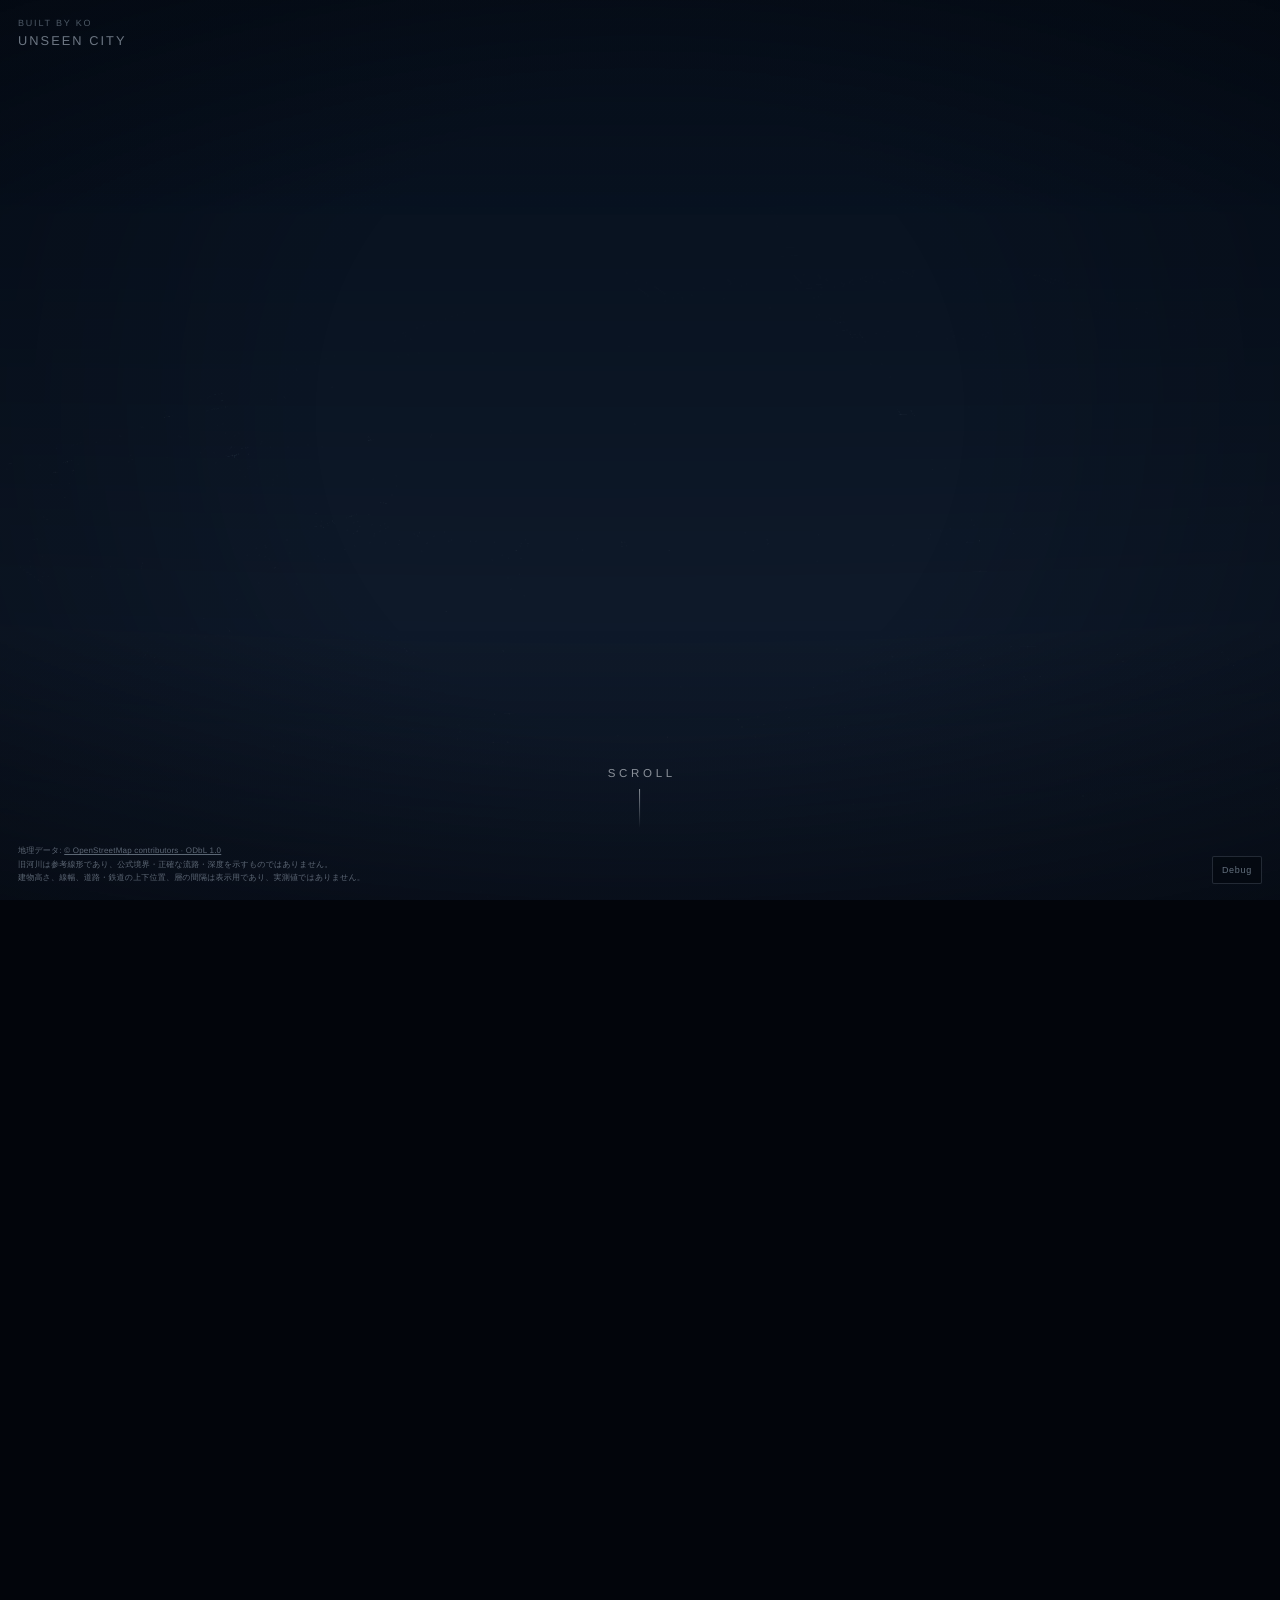
<file: 06_portforio2/_lab/unseen-city/index.html>
<!doctype html>
<html lang="ja">
  <head>
    <meta charset="utf-8" />
    <meta name="viewport" content="width=device-width, initial-scale=1, viewport-fit=cover" />
    <meta name="color-scheme" content="dark" />
    <meta name="theme-color" content="#02050b" />
    <meta
      name="description"
      content="実在する都市データから、銀座周辺の見えない構造を立ち上げるWebGLスタディ。"
    />
    <title>Unseen City — Built by KO</title>
    <link rel="stylesheet" href="./styles.css" />
  </head>

  <body class="is-loading">
    <main class="experience" aria-label="Unseen City 静止都市模型">
      <div
        id="scene-root"
        class="scene-root"
        role="img"
        aria-label="銀座周辺の道路、鉄道、建物、旧河川の参考線形から構成した都市模型"
      ></div>

      <header class="project-mark" aria-label="作品名">
        <p class="project-mark__maker">Built by KO</p>
        <h1 class="project-mark__title">Unseen City</h1>
      </header>

      <section id="loading" class="loading" role="status" aria-live="polite">
        <div class="loading__content">
          <p class="loading__title">Unseen City</p>
          <p id="loading-status" class="loading__status">都市データを読み込んでいます</p>
          <span class="loading__track" aria-hidden="true"><span></span></span>
        </div>
      </section>

      <section id="fallback" class="fallback" role="alert" hidden>
        <div class="fallback__content">
          <p class="fallback__eyebrow">Unseen City</p>
          <h2>都市模型を表示できませんでした。</h2>
          <p id="fallback-message">
            WebGL 2に対応した最新のブラウザで、ページを再読み込みしてください。
          </p>
        </div>
      </section>

      <p id="strata-legend" class="strata-legend" hidden>
        <span class="strata-legend__item">現在の地表</span>
        <span class="strata-legend__item">鉄道</span>
        <span class="strata-legend__item">旧河川（参考線形）</span>
      </p>

      <p id="scroll-cue" class="scroll-cue">
        <span class="scroll-cue__label">Scroll</span>
        <span class="scroll-cue__line" aria-hidden="true"></span>
      </p>

      <aside id="debug-panel" class="debug-panel" hidden>
        <pre id="debug-output" aria-live="polite">Debug information is unavailable.</pre>
      </aside>

      <footer class="site-meta">
        <p class="site-credit">
          地理データ:
          <a href="https://www.openstreetmap.org/copyright" target="_blank" rel="noreferrer">
            © OpenStreetMap contributors · ODbL 1.0
          </a><br />
          旧河川は参考線形であり、公式境界・正確な流路・深度を示すものではありません。<br />
          建物高さ、線幅、道路・鉄道の上下位置、層の間隔は表示用であり、実測値ではありません。
        </p>
        <button
          id="debug-toggle"
          class="debug-toggle"
          type="button"
          aria-controls="debug-panel"
          aria-expanded="false"
          aria-pressed="false"
        >
          Debug
        </button>
      </footer>

      <noscript>
        <p class="noscript-message">
          この都市模型の表示にはJavaScriptが必要です。ブラウザの設定を確認してください。
        </p>
      </noscript>
    </main>

    <div id="scroll-track" class="scroll-track" aria-hidden="true"></div>

    <script type="module" src="./js/app.js"></script>
  </body>
</html>
</file>
<file: 06_portforio2/_lab/unseen-city/styles.css>
:root {
  color-scheme: dark;
  --ink-0: #02050b;
  --ink-1: #050a13;
  --ink-2: #09111d;
  --text-primary: #d7dce2;
  --text-secondary: #8d98a5;
  --text-muted: #64717f;
  --line: rgb(159 177 194 / 20%);
  --panel: rgb(4 9 16 / 88%);
  --safe-top: max(18px, env(safe-area-inset-top));
  --safe-right: max(18px, env(safe-area-inset-right));
  --safe-bottom: max(16px, env(safe-area-inset-bottom));
  --safe-left: max(18px, env(safe-area-inset-left));
  font-family:
    Inter, "Helvetica Neue", "Hiragino Kaku Gothic ProN", "Yu Gothic", Meiryo, sans-serif;
  font-synthesis: none;
  text-rendering: geometricPrecision;
}

*,
*::before,
*::after {
  box-sizing: border-box;
}

html,
body {
  width: 100%;
  margin: 0;
  /* Act 1 is scroll driven, so the document must be taller than the viewport.
     Only sideways overflow is suppressed. */
  overflow-x: hidden;
  overscroll-behavior-x: none;
  background: var(--ink-0);
}

/* Gives the document its height. The visible layer is fixed on top of it. */
.scroll-track {
  position: relative;
  z-index: 0;
  width: 100%;
  pointer-events: none;
}

/* Three separated slabs are ambiguous without names. Kept to three words and
   shown only while they are apart, so it stays a caption and not a HUD. */
.strata-legend {
  position: absolute;
  bottom: 16vh;
  left: 50%;
  z-index: 3;
  display: flex;
  flex-direction: column;
  gap: 0.5em;
  align-items: flex-start;
  margin: 0;
  font-size: 0.7rem;
  letter-spacing: 0.16em;
  pointer-events: none;
  opacity: 0;
  transform: translateX(-50%);
  transition: opacity 700ms ease;
}

.strata-legend[data-visible="true"] {
  opacity: 0.66;
}

.strata-legend__item::before {
  display: inline-block;
  width: 1.6em;
  height: 1px;
  margin-right: 0.8em;
  vertical-align: middle;
  background: currentcolor;
  content: "";
}

/* The act opens on near darkness, so the one affordance the reader needs is
   that scrolling does something. It leaves as soon as they start. */
.scroll-cue {
  position: absolute;
  bottom: 8vh;
  left: 50%;
  z-index: 3;
  display: flex;
  flex-direction: column;
  gap: 0.75em;
  align-items: center;
  margin: 0;
  font-size: 0.72rem;
  letter-spacing: 0.32em;
  text-indent: 0.32em;
  text-transform: uppercase;
  pointer-events: none;
  opacity: 0.62;
  transform: translateX(-50%);
  transition: opacity 600ms ease;
}

.scroll-cue[data-started="true"] {
  opacity: 0;
}

.scroll-cue__line {
  width: 1px;
  height: 3.4em;
  background: linear-gradient(180deg, currentcolor 0%, transparent 100%);
}

.is-loading .scroll-cue {
  opacity: 0;
}

@media (prefers-reduced-motion: reduce) {
  .scroll-cue {
    transition: none;
  }
}

body {
  min-width: 280px;
  color: var(--text-primary);
  -webkit-font-smoothing: antialiased;
  -webkit-tap-highlight-color: transparent;
}

button,
input,
textarea,
select {
  font: inherit;
}

[hidden] {
  display: none !important;
}

.experience {
  position: fixed;
  inset: 0;
  min-height: 100vh;
  min-height: 100svh;
  background: var(--ink-0);
  isolation: isolate;
}

.experience::after {
  position: absolute;
  inset: 0;
  z-index: 2;
  pointer-events: none;
  content: "";
  background:
    linear-gradient(180deg, rgb(1 3 8 / 30%) 0%, transparent 24%, transparent 70%, rgb(1 3 8 / 44%) 100%),
    radial-gradient(circle at 50% 46%, transparent 40%, rgb(0 2 7 / 34%) 100%);
}

.scene-root {
  position: absolute;
  inset: 0;
  z-index: 1;
  overflow: hidden;
  background: var(--ink-0);
  opacity: 1;
  transition: opacity 500ms ease;
}

.is-loading .scene-root {
  opacity: 0;
}

.scene-root canvas {
  display: block;
  width: 100%;
  height: 100%;
  touch-action: auto;
}

.project-mark {
  position: absolute;
  top: var(--safe-top);
  left: var(--safe-left);
  z-index: 3;
  pointer-events: none;
  opacity: 0;
  transition: opacity 700ms ease 180ms;
}

body:not(.is-loading) .project-mark {
  opacity: 0.76;
}

.project-mark__maker,
.project-mark__title {
  margin: 0;
  font-weight: 500;
  text-transform: uppercase;
}

.project-mark__maker {
  margin-bottom: 5px;
  color: var(--text-muted);
  font-size: 9px;
  letter-spacing: 0.2em;
}

.project-mark__title {
  color: var(--text-secondary);
  font-size: clamp(11px, 1vw, 13px);
  letter-spacing: 0.16em;
}

.loading,
.fallback {
  position: absolute;
  inset: 0;
  z-index: 10;
  display: grid;
  place-items: center;
  padding: var(--safe-top) var(--safe-right) var(--safe-bottom) var(--safe-left);
  background: var(--ink-0);
}

.loading {
  transition:
    opacity 500ms ease,
    visibility 500ms step-end;
}

body:not(.is-loading) .loading {
  visibility: hidden;
  pointer-events: none;
  opacity: 0;
}

.loading__content {
  width: min(260px, 68vw);
  text-align: center;
}

.loading__title {
  margin: 0 0 15px;
  color: var(--text-secondary);
  font-size: 11px;
  font-weight: 500;
  letter-spacing: 0.22em;
  text-transform: uppercase;
}

.loading__status {
  min-height: 1.5em;
  margin: 0 0 13px;
  color: var(--text-muted);
  font-size: 10px;
  letter-spacing: 0.08em;
}

.loading__track {
  position: relative;
  display: block;
  width: 100%;
  height: 1px;
  overflow: hidden;
  background: rgb(143 161 178 / 14%);
}

.loading__track > span {
  position: absolute;
  inset: 0 auto 0 0;
  width: 38%;
  background: rgb(173 190 203 / 58%);
  animation: loading-traverse 1.6s cubic-bezier(0.45, 0, 0.55, 1) infinite;
}

@keyframes loading-traverse {
  from {
    transform: translateX(-110%);
  }

  to {
    transform: translateX(375%);
  }
}

.fallback {
  background: var(--ink-1);
}

.fallback__content {
  width: min(460px, 100%);
  padding: clamp(24px, 5vw, 42px);
  border: 1px solid var(--line);
  background: rgb(2 6 12 / 66%);
}

.fallback__eyebrow {
  margin: 0 0 18px;
  color: var(--text-muted);
  font-size: 9px;
  letter-spacing: 0.2em;
  text-transform: uppercase;
}

.fallback h2 {
  margin: 0 0 13px;
  color: var(--text-primary);
  font-size: clamp(17px, 3vw, 23px);
  font-weight: 500;
  line-height: 1.55;
}

.fallback p:last-child {
  margin: 0;
  color: var(--text-secondary);
  font-size: 12px;
  line-height: 1.85;
}

.site-meta {
  position: absolute;
  right: var(--safe-right);
  bottom: var(--safe-bottom);
  left: var(--safe-left);
  z-index: 4;
  display: flex;
  align-items: flex-end;
  justify-content: space-between;
  gap: 24px;
  opacity: 0;
  transition: opacity 700ms ease 280ms;
}

body:not(.is-loading) .site-meta {
  opacity: 1;
}

.site-credit {
  max-width: 480px;
  margin: 0;
  color: rgb(137 151 165 / 66%);
  font-size: 8px;
  line-height: 1.65;
  letter-spacing: 0.025em;
}

.site-credit a {
  color: inherit;
  text-underline-offset: 0.18em;
}

.debug-toggle {
  flex: 0 0 auto;
  min-width: 50px;
  min-height: 28px;
  padding: 5px 9px;
  border: 1px solid var(--line);
  border-radius: 2px;
  color: var(--text-muted);
  background: rgb(3 8 15 / 52%);
  font-size: 9px;
  letter-spacing: 0.08em;
  cursor: pointer;
}

.debug-toggle:hover,
.debug-toggle:focus-visible,
.debug-toggle[aria-pressed="true"] {
  border-color: rgb(172 189 204 / 42%);
  color: var(--text-primary);
  background: rgb(10 17 27 / 78%);
}

.debug-toggle:focus-visible {
  outline: 1px solid rgb(190 205 218 / 70%);
  outline-offset: 3px;
}

.debug-panel {
  position: absolute;
  right: var(--safe-right);
  bottom: calc(var(--safe-bottom) + 38px);
  z-index: 5;
  width: min(330px, calc(100vw - var(--safe-left) - var(--safe-right)));
  max-height: min(50vh, 300px);
  overflow: auto;
  border: 1px solid var(--line);
  background: var(--panel);
  backdrop-filter: blur(8px);
}

.debug-panel pre {
  margin: 0;
  padding: 12px;
  color: var(--text-secondary);
  font: 10px/1.6 ui-monospace, "SFMono-Regular", Consolas, monospace;
  white-space: pre-wrap;
}

.noscript-message {
  position: fixed;
  inset: 50% auto auto 50%;
  z-index: 20;
  width: min(420px, calc(100vw - 40px));
  margin: 0;
  padding: 22px;
  transform: translate(-50%, -50%);
  border: 1px solid var(--line);
  color: var(--text-primary);
  background: var(--ink-1);
  font-size: 12px;
  line-height: 1.8;
}

@media (max-width: 640px) {
  :root {
    --safe-top: max(14px, env(safe-area-inset-top));
    --safe-right: max(12px, env(safe-area-inset-right));
    --safe-bottom: max(12px, env(safe-area-inset-bottom));
    --safe-left: max(12px, env(safe-area-inset-left));
  }

  .project-mark__maker {
    font-size: 8px;
  }

  .project-mark__title {
    font-size: 10px;
  }

  .site-meta {
    gap: 14px;
  }

  .site-credit {
    max-width: min(76vw, 340px);
    font-size: 8px;
    line-height: 1.55;
  }

  .debug-toggle {
    min-width: 46px;
    min-height: 30px;
  }
}

@media (max-height: 460px) and (orientation: landscape) {
  .project-mark__maker {
    display: none;
  }

  .project-mark__title {
    font-size: 9px;
  }
}

@media (prefers-reduced-motion: reduce) {
  *,
  *::before,
  *::after {
    scroll-behavior: auto !important;
    animation-duration: 0.001ms !important;
    animation-iteration-count: 1 !important;
    transition-duration: 0.001ms !important;
  }

  .loading__track > span {
    width: 100%;
    transform: none;
  }
}

@media (prefers-contrast: more) {
  :root {
    --text-primary: #f2f5f8;
    --text-secondary: #c7d0d9;
    --text-muted: #a6b1bc;
    --line: rgb(218 227 235 / 55%);
  }

  .site-credit {
    color: var(--text-secondary);
  }
}
</file>
